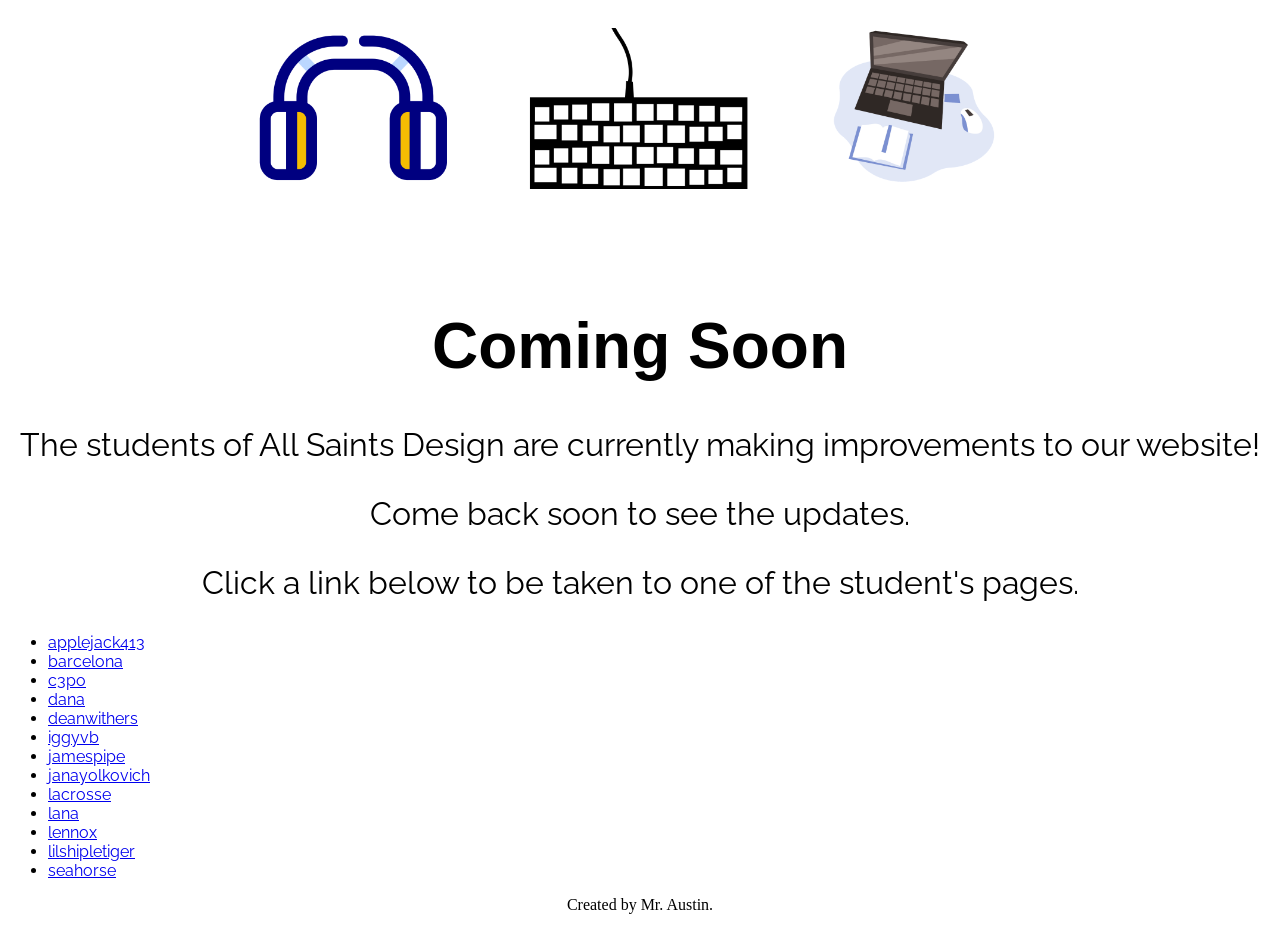
<file: allsaintsdesign dot org/index.html>
<!DOCTYPE html>
<html>

  <head>
    <link rel="stylesheet" href="css/styles.css">
    <title>ASD Coming Soon</title>
  </head>

  <body>
    <div class="hero-images">
      <img src="images/headphones_clipart.png" alt="Clipart headphones">
      <img src="images/keyboard_clipart.png" alt="Keyboard Clipart">
      <img src="images/laptop_books_clipart.png" alt="Laptop with books">
    </div>
    <div class="slackey-regular">
      <h1>Coming Soon</h1>
    </div>
    <div class="raleway">
      <p>The students of All Saints Design are currently making improvements to our website!</p>
      <p>Come back soon to see the updates.</p>
    </div>
    <div class="raleway">
      <p>Click a link below to be taken to one of the student's pages.</p>
      <ul>
        <li><a href="applejack413/">applejack413</a></li>
        <li><a href="barcelona/">barcelona</a></li>
        <li><a href="c3po">c3po</a></li>
        <li><a href="dana">dana</a></li>
        <li><a href="deanwithers/">deanwithers</a></li>
        <li><a href="iggyvb/">iggyvb</a></li>
        <li><a href="jamespipe/">jamespipe</a></li>
        <li><a href="janayolkovich/">janayolkovich</a></li>
        <li><a href="lacrosse/">lacrosse</a></li>
        <li><a href="lana/">lana</a></li>
        <li><a href="lennox/">lennox</a></li>
        <li><a href="lilshipletiger/">lilshipletiger</a></li>
        <li><a href="seahorse/">seahorse</a></li>
      </ul>
    </div>
    <div class="footer">
      <p>Created by Mr. Austin.</p>
    </div>
  </body>

</html>
</file>
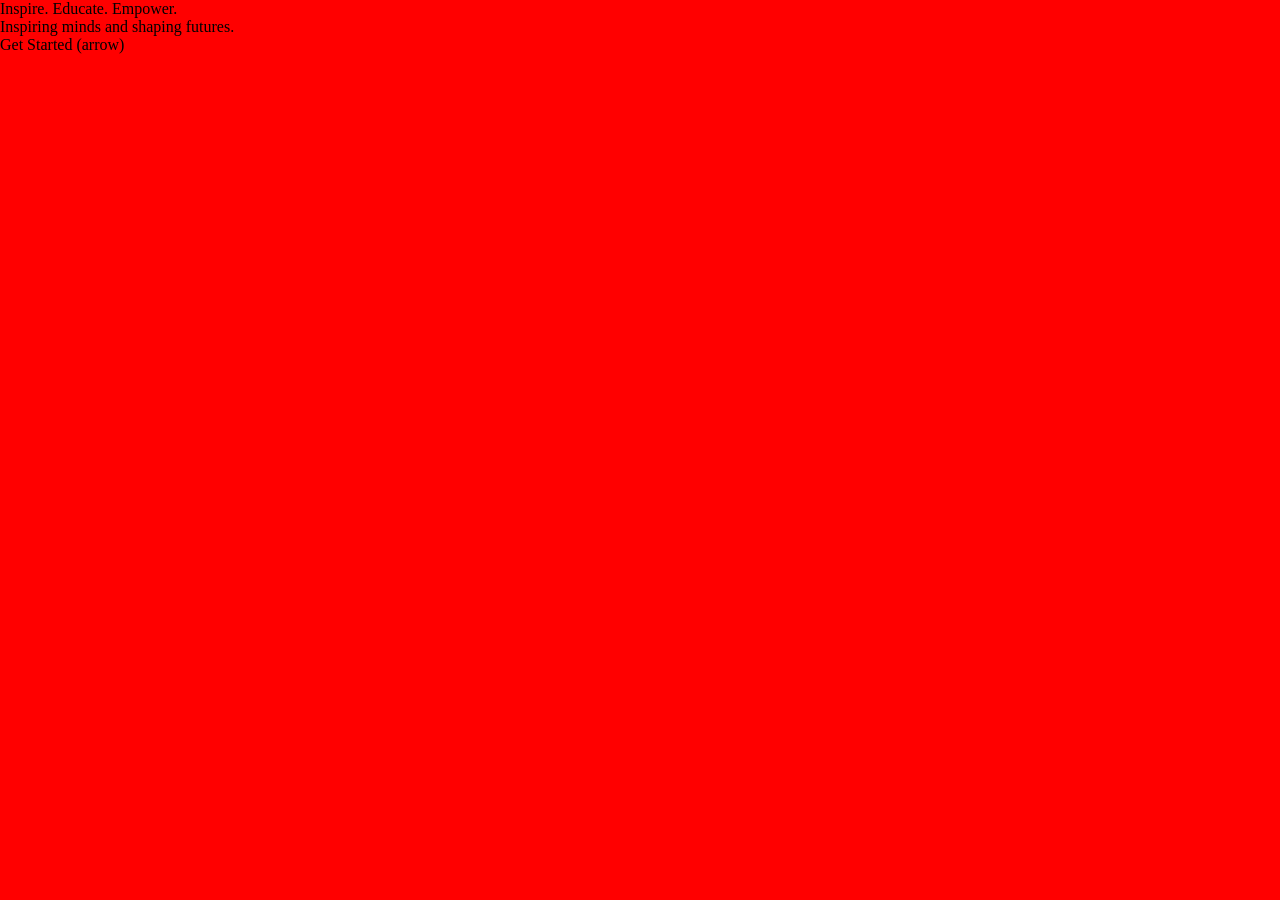
<file: allsaintsdesign_home_page/index.html>
<!DOCTYPE html>
<html>

  <head>
    <meta charset="UTF-8">
    <meta name="viewport" content="width=device-width, initial-scale=1.0">
    <title>All Saints Design</title>
    <link rel="stylesheet" href="styles.css">
  </head>

  <body>
    <header>
      <!-- navigation goes here -->
    </header>

    <div class="hero-text">
      <div id="main-hero-text">Inspire. Educate. Empower.</div>
      <div id="secondary-hero-text">Inspiring minds and shaping futures.</div>
    </div>

    <div id="pre-footer-button">
      Get Started (arrow)
    </div>
  </body>

</html>
</file>
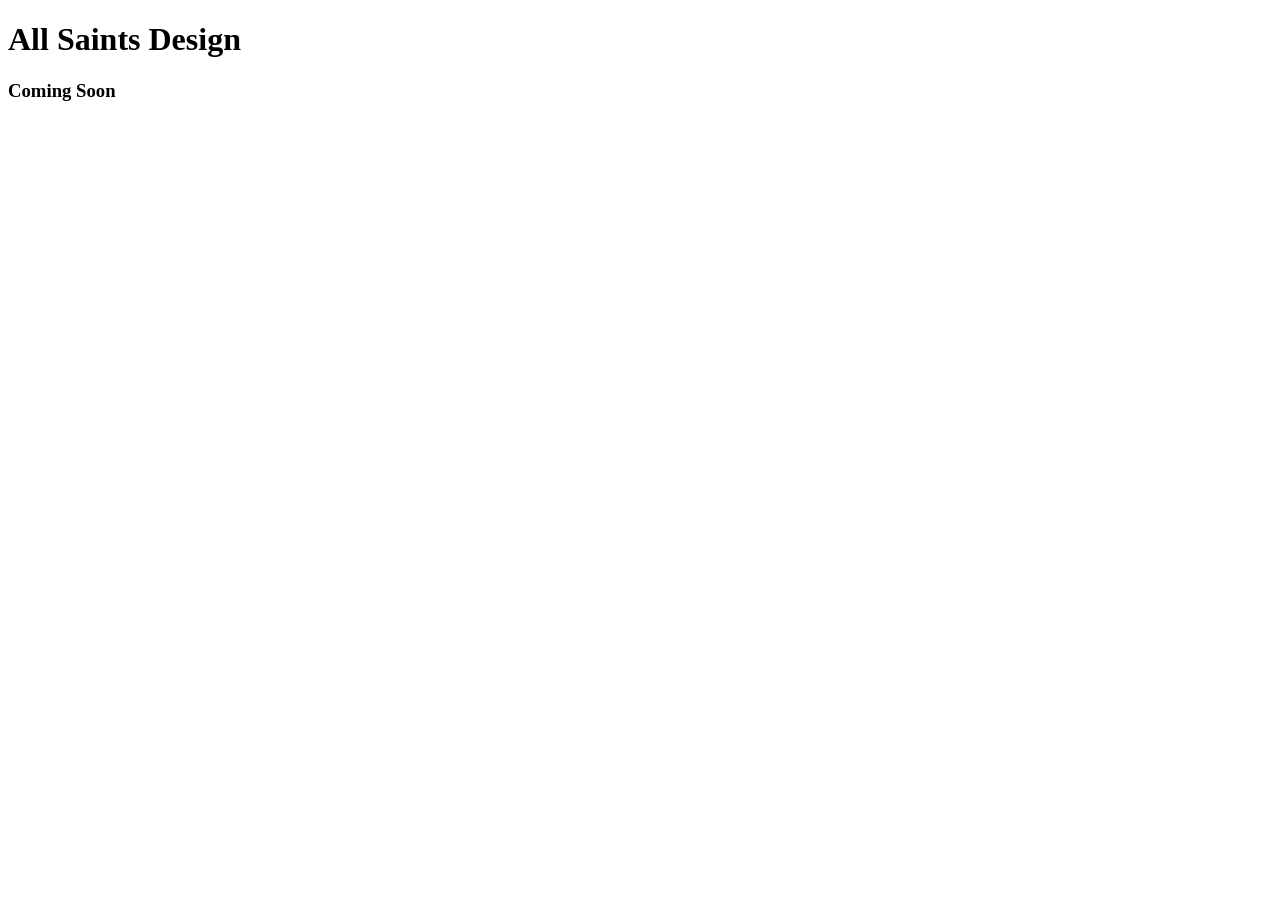
<file: comingsoon.html>
<!DOCTYPE html>
<html>

  <head>
    <title>All Saints Design</title>
  </head>

  <body>
    <div class="container">
      <h1>All Saints Design</h1>
      <h3>Coming Soon</h3>
    </div>
  </body>

</html>
</file>
<file: allsaintsdesign dot org/css/styles.css>
/* start Google Fonts */
@import url('https://fonts.googleapis.com/css2?family=Raleway:ital,wght@0,100..900;1,100..900&family=Slackey&display=swap');
/* end Google Fonts */

.slackey-regular {
  font-family: "Slackey", sans-serif;
  font-weight: 400;
  font-style: normal;
}


.raleway {
  font-family: "Raleway", sans-serif;
  font-weight: 400;
  font-style: normal;
}

.hero-images {
  /* outline: solid red 2px; */
  display: flex;
  justify-content: center;
  align-items: center;
  padding: 20px 60px;
  margin-bottom: 100px;
}

.hero-images img {
  width: 25%;
}

h1, p, .footer {
  text-align: center;
}

h1 {
  font-size: 4rem;
}

p {
  font-size: 2rem;
}

.footer p {
  font-size: 1rem;
}
</file>
<file: allsaintsdesign_home_page/styles.css>
* {
  margin: 0;
  padding: 0;
  box-sizing: border-box;
}

.work-images-container {
  display: flex;
  direction: row;
  flex-wrap: wrap;
}

.portfolio-item {
  padding: 10px;
  font-size: 16px;
  flex: 33.3%
}



/* media queries */
/* Mobile */
@media (max-width: 768px) {
  body {
    background-color: green;
  }

  .work-images-container {
    flex-direction: column;
  }

  .portfolio-item {
    flex: 100%;
  }
}

/* Tablet */
@media (min-width: 769px) and (max-width: 1024px) {
  body {
    background-color: yellow;
  }
}

/* Desktop */
@media (min-width: 1025px) {
  body {
    background-color: red;
  }
}
</file>
